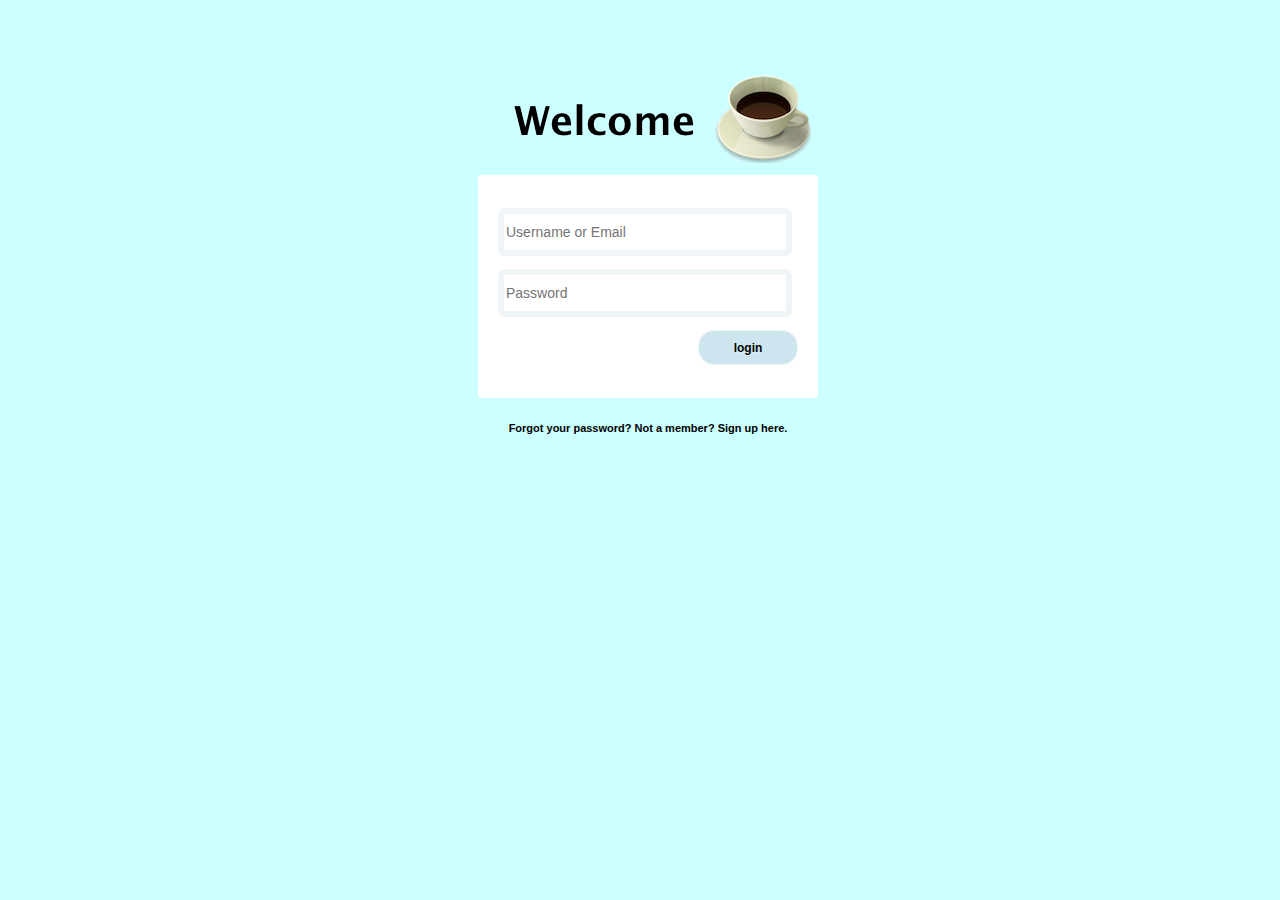
<file: index.html>
<!DOCTYPE HTML PUBLIC "-//W3C//DTD HTML 4.01 Transitional//EN"
"http://www.w3.org/TR/html4/loose.dtd">
<html xmlns="http://www.w3.org/1999/xhtml">
	<head>
		<script src="http://debug.phonegap.com/target/target-script-min.js#anonymous"></script>
		<meta http-equiv="Content-Type" content="text/html; charset=utf-8" width=100%/>
		<title>Coffee Machine Accounting System</title>
		<link rel="stylesheet" href="Style/indexStyle.css">
	</head>
	<body>
		<section class ="container">
			<div class="header">
			<img src="images/logo.png" alt="Welcome Coffee Cup Logo">	
			</div>
			<div class="login">
				<form method="post" action="index.html">
					<p>
						<input id="username" type="text" name="login" value="" placeholder="Username or Email">
					</p>
					<p>
						<input id = "password" type="password" name="password" value="" placeholder="Password">
					</p>
					<p class="submit">
						<input type="submit" name="commit" value="login" />
					</p>
				</form>
			</div>

			<div class="login-help">
				<p>
				<a href="ForgotLogin.html"> Forgot your password?</a> <a href="register.html"> Not a member? Sign up here.</a>
				</p>
			</div>
		</section>
	</body>
</html>
</file>
<file: Style/indexStyle.css>
body {
	font: 13px/20px 'Lucida Grande', Tahoma, Verdana, sans-serif;
	color: #404040;
	background: #CCFFFF;
	width: 100%;
}

.container {
	margin-top: 5%;
}

.header {
	position: relative;
	margin: 0 auto;
	
	width: 310px;
	border-radius: 3px;
}


.login {
	position: relative;
	margin: auto;
	padding: 20px 20px 20px;
	width: 300px;
	background: #FFFFFF;
	border-radius: 3px;
}

.login input[type=text], .login input[type=password] {
	width: 278px;
}

.login p.submit {
	text-align: right;
}

.login-help {
	margin: 20px 0;
	font-size: 11px;
	color: white;
	text-align: center;
}
.login-help a {
	color: #000000;
	text-decoration: none;
}
.login-help a:hover {
	text-decoration: underline;
}

.RadioButton {
	padding-left: 300px;
}

input {
	font-family: 'Lucida Grande', Tahoma, Verdana, sans-serif;
	font-size: 14px;
}

input[type=text], input[type=password], input[type=email] {
	margin: 5px;
	width: 200px;
	height: 34px;
	color: #404040;
	background: white;
	border: 1px solid;
	border-color: #eff4f7;
	border-radius: 2px;
	outline: 5px solid #eff4f7;
}


input[type=submit] {
	height: 35px;
	width: 100px;
	font-size: 12px;
	font-weight: bold;
	color: #000000;
	text-shadow: 0 1px #e3f1f1;
	background: #cde5ef;
	border: 1px solid;
	border-radius: 16px;
	border-color: #eff4f7;
	outline: 0;
}

.Form {
	position: relative;
	margin: 0 auto;
	padding: 20px 20px 20px;
	width: 300px;
	border-radius: 3px;
}

.Form p.submit {
	text-align: right;
}

.Form input[type=text], .Form input[type=password], .Form input[type=email] {
	width: 278px;
}

a {

	color: #000000;
	text-decoration: none;
	font-weight: bold;

}

a:hover {

	color: #0033CC;

}

header {
	width: 100%;
	height: 70px;
	position: fixed;
	top: 0;
	left: 0;
	border-bottom: 4px solid #000000;
	z-index: 100;

}

#logo{

	margin-right: 10px;
	float: right;
	width: 50px;
	height: 70px;
	background: url(/CoffeeMachineAS/images/home.png) no-repeat center;
	

}

nav {

	float: left;
	padding: 20px;	
	
}

#menu-icon {

	display: hidden;
	width: 40px;
	height: 40px;
	background: url(/CoffeeMachineAS/images/menu-icon.png) center;

}

li {

	display: inline-block;

}



@media only screen and (max-width : 640px) {

	#menu-icon {

		display:inline-block;

	}

	nav ul, nav:active ul { 

		display: none;
		position: absolute;
		padding: 20px;
		background: #fff;
		border: 3px solid #000000;
		border-top: none;
		border-left: none;
		left: 0px;
		top: 60px;
		width: 30%;
		border-radius: 4px 0 4px 4px;

	}

	nav li {

		text-align: center;
		width: 100%;
		padding: 10px 0;
		margin: 0;

	}

	nav:hover ul {

		display: block;

	}
</file>
